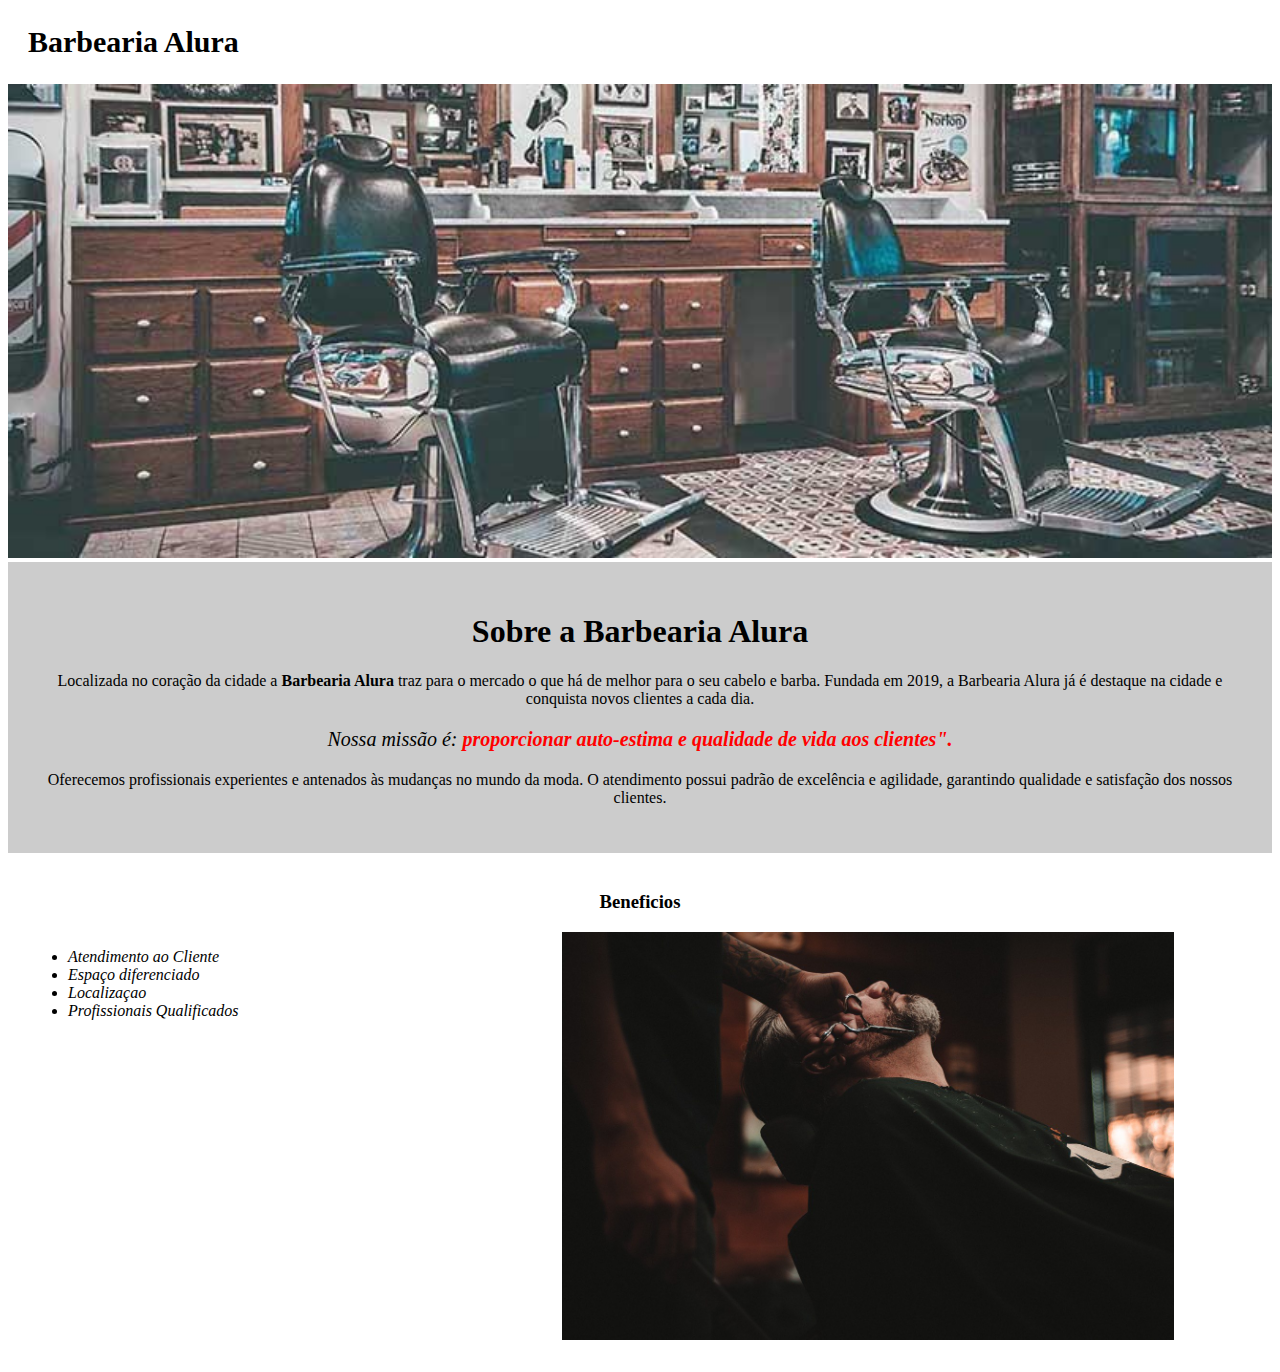
<file: index.html>
<!DOCTYPE html>
<html lang="pt-br">

  <head>
    <title>Barbearia Alura</title>
    <meta charset="UTF-8">
      
    <link rel="stylesheet" href="style.css">
  </head>

  <body>
    <header class="titulo-principal">
      <h2>Barbearia Alura</h2>
    </header>
    <img id="banner" src="_imagens/banner.jpg">
    <div class="principal">
      <h1 class="titulo-centralizado">Sobre a Barbearia Alura</h1>
  
      <p>Localizada no coração da cidade a <strong>Barbearia Alura</strong> traz para o mercado o que há de melhor para o seu cabelo e barba. Fundada em 2019, a Barbearia Alura já é destaque na cidade e conquista novos clientes a cada dia.</p>
  
      <p id="missao"><em>Nossa missão é: <strong>proporcionar auto-estima e qualidade de vida aos clientes".</strong></em></p>
  
      <p>Oferecemos profissionais experientes e antenados às mudanças no mundo da moda. O atendimento possui padrão de excelência e agilidade, garantindo qualidade e satisfação dos nossos clientes.</p>
    </div>
    
    <div class="beneficios">  
    <h3 class="titulo-centralizado">Beneficios</h3>
     
        <ul>
          <li class="itens">Atendimento ao Cliente</li>
          <li class="itens">Espaço diferenciado</li>
          <li class="itens">Localizaçao</li>
          <li class="itens">Profissionais Qualificados</li>
        </ul>
      <img src="_imagens/beneficios.jpg"  class="imagembeneficios">
    </div>      
    
  </body>
  
</html>
</file>
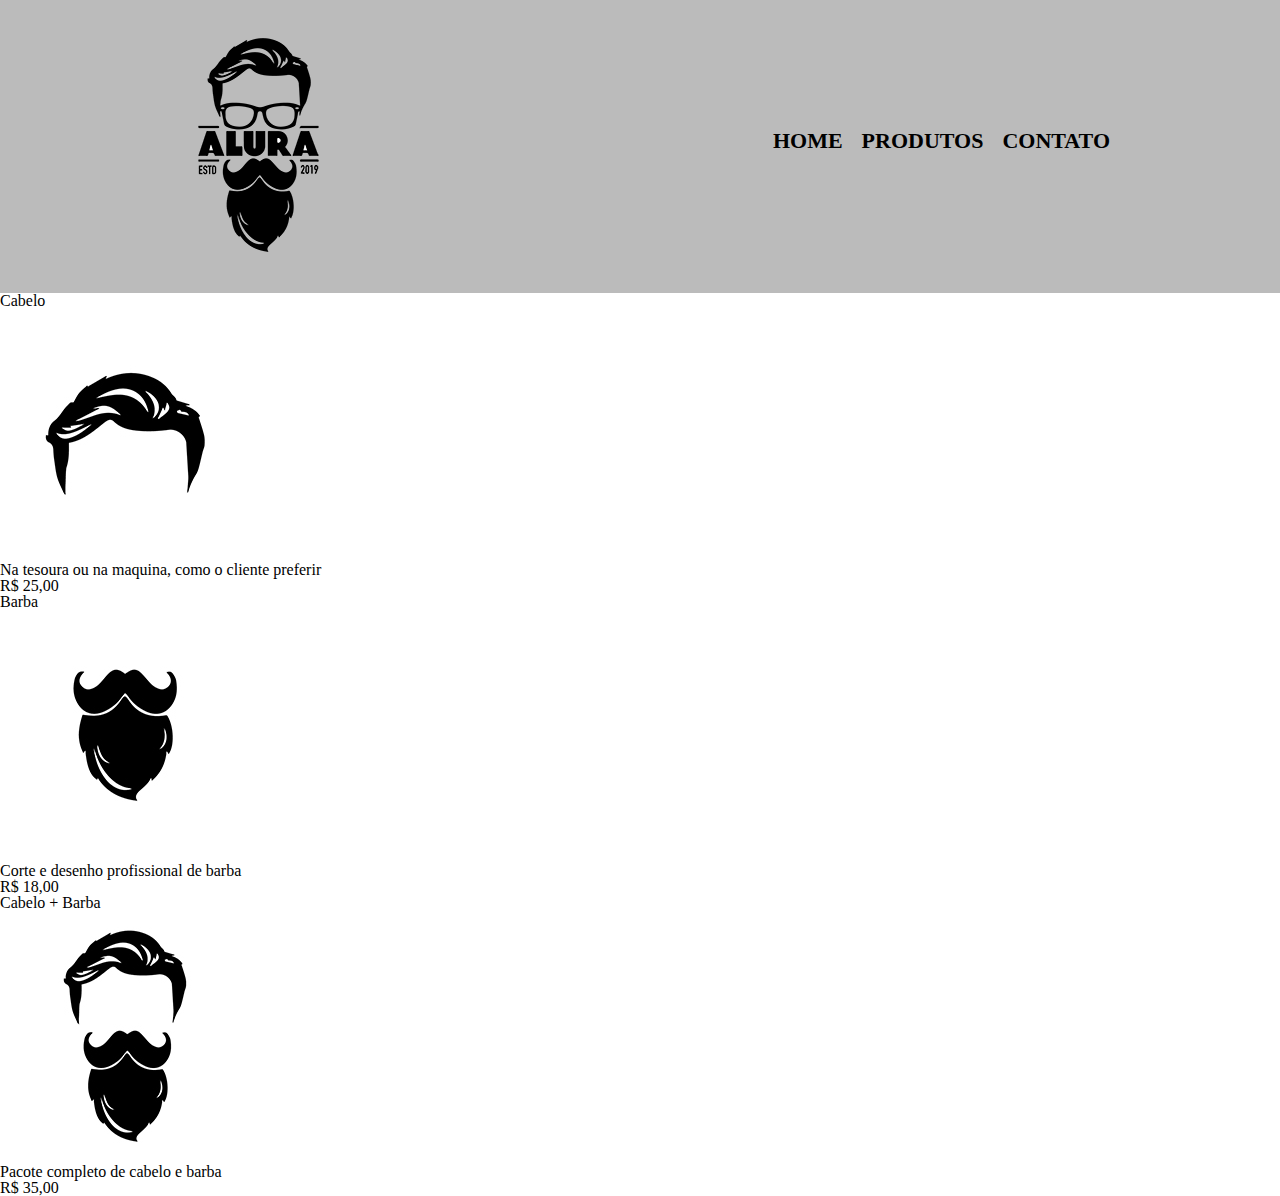
<file: produtos.html>
<!DOCTYPE html>

<html>

<head>
  <meta charset="UTF-8">
  <title>Produtos - Barbearia Alura</title>
  <link reL="stylesheet" href="reset.css">
  <link  rel="stylesheet" href="produtos.css">
</head>

<body>
  <header>
    <div class="caixa">
      <h1><img src="_imagens/logo.png"></h1>
      
      <nav> 
        <ul>
          <li><a href="index.html">Home</a></li>
          <li><a href="produtos.html">Produtos</a></li>
          <li><a href="contato.html">Contato</a></li>
        </ul>
      </nav>
    </div>
  </header>
  
  <main>
    <ul>
      <li>
        <h2>Cabelo</h2>
        <img src="_imagens/cabelo.jpg">
        <p>Na tesoura ou na maquina, como o cliente preferir</p>
        <p>R$ 25,00</p>
      </li>
      
      <li>
         <h2>Barba</h2>
        <img src="_imagens/barba.jpg">
        <p>Corte e desenho profissional de barba</p>
        <p>R$ 18,00</p>
      </li>
      
      <li>
        <h2>Cabelo + Barba</h2>
        <img src="_imagens/cabelo+barba.jpg">
        <p>Pacote completo de cabelo e barba</p>
        <p>R$ 35,00</p>
      </li>
    </ul>
  </main>
</body>

</html>
</file>
<file: style.css>
#banner{
  width: 100%;
}
.principal{
  background: #CCCCCC;
  padding:30px;
}
.titulo-principal{
  padding-left: 20px;
  font-size:20px;
}
.titulo-centralizado{
  text-align: center;
}

#missao{
  font-size: 20px;
}

p{
  text-align: center;
}

em strong{
  color:red;
}
.beneficios{
  background-color: #FFFFFF;
  padding: 20px;
  
ul{
  display: inline-block;
  vertical-align: top;
  width: 40%;
  margin_rigth:15%
}
.itens {
  font-style: italic;
}

.imagembeneficios{
  width: 50%;
}
</file>
<file: produtos.css>
header{
  background-color: #BBBBBB;
  padding: 20px;
}
.caixa{
  position: relative;
  width: 940px;
  margin: 0 auto;
}
nav {
  position: absolute; 
  top: 110px; /*em relaçao ao topo*/
  right: 0px;
}
nav li{
  display: inline; /*deixa a lista em linha*/
  margin: 0 0 0 15px; /*Margem C E B D */
  
}
nav a{
  text-transform: uppercase; /*Letra maiusculas*/
  color: black;
  text-decoration: none;
  font-weight: bold; /*define o "peso" com negrito*/
  font-size: 22px;
}
</file>
